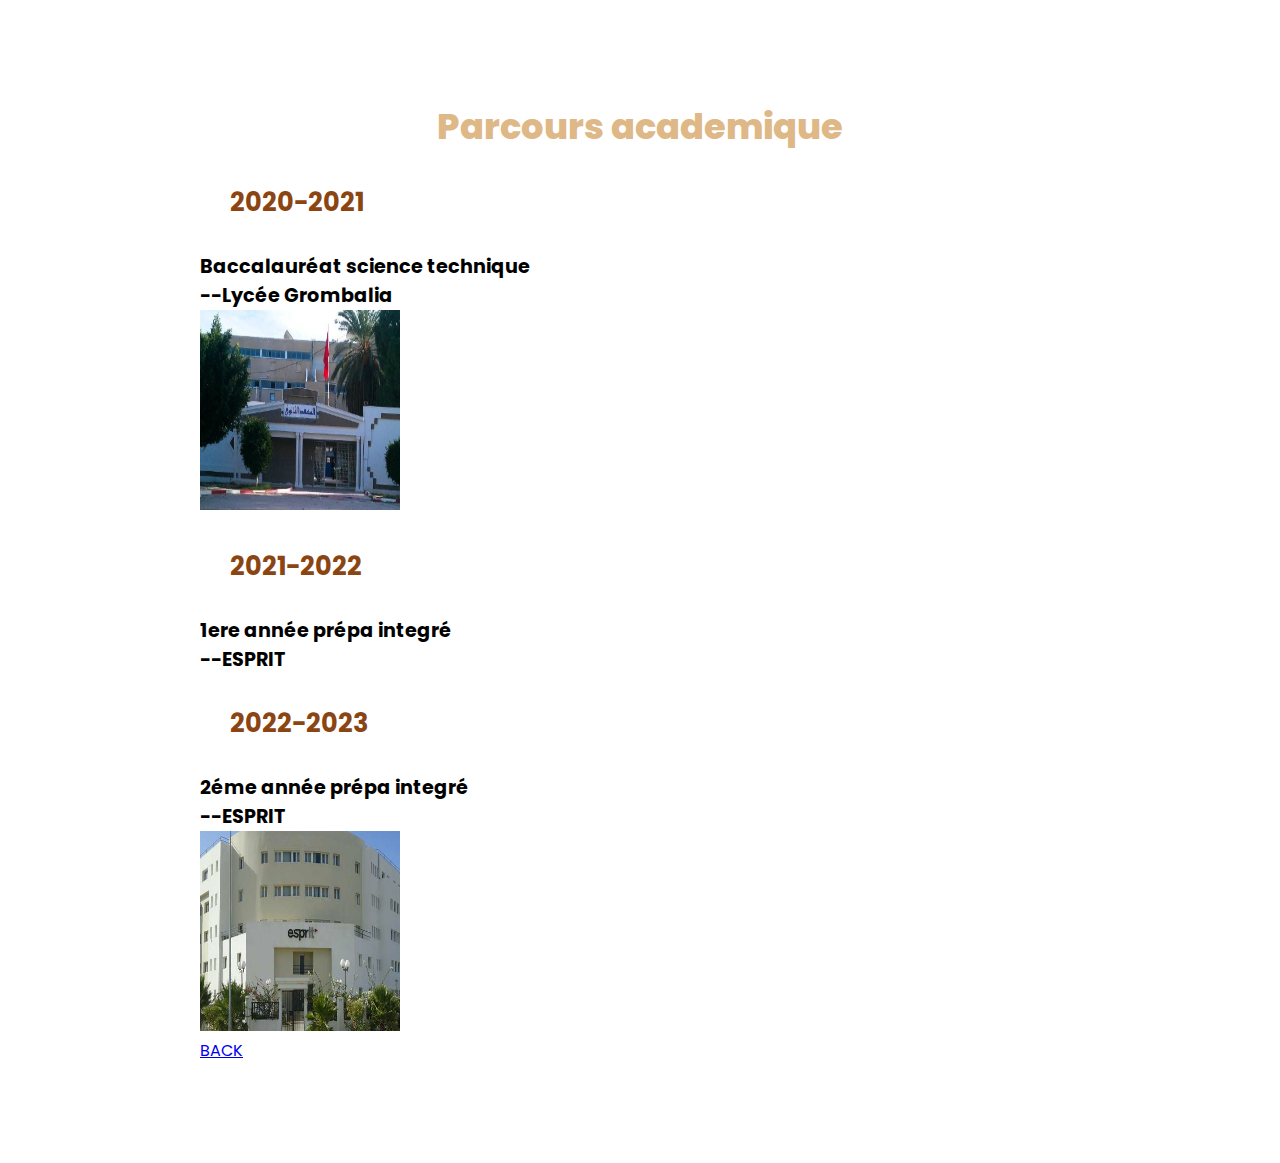
<file: parcours .html>
<!DOCTYPE html>
<html >
<head>
    <title>Portfolio</title>
    <link rel="stylesheet" gref="https://cdnjs.cloudflare.com/ajax/libs/font-awesome/5.15.4/css/all.min.css">
    <link rel="stylesheet" href="style.css">
    
</head>
<body>
<section class="Parcours academique" id="Parcours academique">
    <h2 class="title">Parcours academique</h2>
    <div class="content">
        <div class ="info">
    <h4>2020-2021</h4>
    <h5>Baccalauréat science technique</h5>
    <h5>--Lycée Grombalia</h5>
    <img src="images/lycee.jpg" width="200" height="200">
    <h4>2021-2022</h4>
    <h5>1ere année prépa integré</h5>
    <h5>--ESPRIT</h5>
    <h4>2022-2023</h4>
    <h5>2éme année prépa integré </h5>
    <h5>--ESPRIT</h5>
    <img src="images/esprit.jpg" width="200" height="200">
    </div>
    </div>
    <a href="Accueil.html">BACK</a>
</section>
</body>
</file>
<file: style.css>
@import url('https://fonts.googleapis.com/css2?family=Poppins:ital,wght@0,100;0,200;0,300;0,400;0,500;0,600;0,700;0,800;0,900;1,100;1,200;1,300;1,400;1,500;1,600;1,700;1,800;1,900&display=swap');

*{
    font-family: 'Poppins', sans-serif;
    margin :0;
    padding: 0;
    box-sizing: border-box;
    scroll-behavior: smooth;
}

header {
    background-color:rgb(106, 85, 58);
    width: 100%;
    position: fixed; 
    z-index: index 999;
    display: flex;
    justify-content: space-between;
    align-items: center;
    padding: 5px 200px ;
}
.logo{
    text-decoration:none ;
    color:rgb(255, 253, 251);
    text-transform: uppercase;
    font-weight: 700 ;
    font-size: 1.8em;


}
.navigation a{
    color:rgb(255, 253, 251);
    text-decoration: none;
    font-size: 1.1em;
    font-weight: 500;
    padding-left: 30px;
}
.navigation a:hover{
    color:black;
}
section{
    padding: 100px 200px;
}
.main{
    width: 100%;
    min-height: 100vh;
    display: flex;
    align-items:center ;
    background: url(images/maram3.jpg) no-repeat;
    background-size: cover;
    background-position: center;
     background-attachment: fixed;   
}

.main h2 {
    display: inline-block;
    margin: top 10px; ;
    color:rgb(0, 0, 0);
    font: size 3em;
    font-weight: 600;
}

.main h3 {
    color:rgb(211, 162, 71);
    font-size: 2em;
    font-weight:700;
    letter-spacing:  1px; 
    margin-top:  10px; 
    margin-bottom: 30px;
}
.main img {
    position: center;
}
.title{
    display: flex;
    justify-content: center ;
    color: burlywood;
    font-size: 2.2em;
    font-weight: 800;
    margin: bottom 30px; 
}
.content h2 .info3 h2{
    display: flex;
    justify-content: center;
    flex-direction: row;
    flex-wrap: wrap;
}

.info h2{
    padding: 50px;
    color: brown;
    justify-content: center ;
    font-size: 2.2em;
    font-weight: 800;
    margin: bottom 30px;

}
.info h4{

font-weight:700;
display: flex;
font-size: 1.6em;
padding: 30px;
color: saddlebrown;
}

.info h5{
    font-size: 1.2em;  
}
.info2 h4 {
font-weight:700;
display: flex;
font-size: 1.6em;
padding: 30px;
color: saddlebrown;
}
.info2 h5{
    
    font-size: 1.2em;  
    
}
.info3 h2{
    padding: 50px;
    color: brown;
    justify-content: center ;
    font-size: 2.2em;
    font-weight: 800;
    margin: bottom 30px;
}
.info3 h5{
    font-size: 1.2em; 
}
.info3 h4{
font-weight:700;
display: flex;
font-size: 1.6em;
padding: 30px;
color: saddlebrown
}
.Experience{
    background-color:antiquewhite;
}

.Contact .info h3{
    color: rgb(121, 86, 44);
}
.Contact .info p {
    font-size: 1.5em;

}
.footer{
    background-color:antiquewhite ;
    color: rgb(199, 169, 132);
}
/* Ajoutez ces styles à votre fichier style.css */

.card {
    border: 1px solid #ccc;
    padding: 10px;
    margin: 10px;
    cursor: pointer;
}

.card:hover {
    background-color: #f4f4f4;
    transition: background-color 0.3s ease;
}
.info:hover {
    color: rgb(161, 48, 48); /* Changez la couleur au survol de la souris */
    cursor: pointer; /* Ajoutez un curseur pointer pour indiquer que c'est cliquable */
}
</file>
